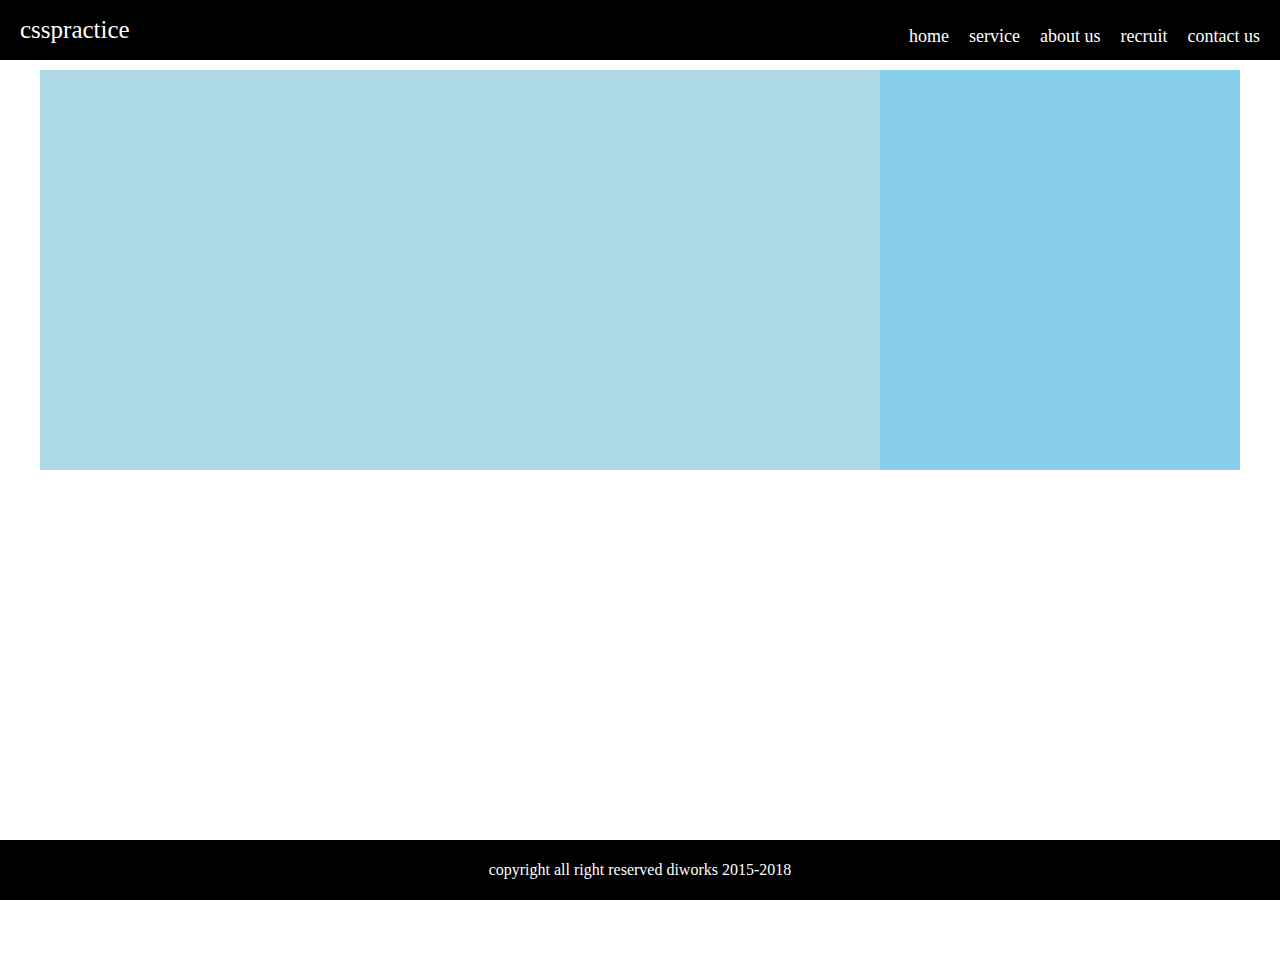
<file: 2layout/index.html>
<!DOCTYPE>
<html lang="ja">
    <head>
        <meta charset="UTF-8">
        <title>ブログ・ニュース系コンテンツ</title>
        <link rel="stylesheet"type="text/css"href="style.css">
    </head>
    <body>
        <header>
            <div class="logo">csspractice</div>
            <ul>
                <li>home</li>
                <li>service</li>
                <li>about us</li>
                <li>recruit</li>
                <li>contact us</li>
            </ul>
        </header>
        <main>
            <div class="main-container">
                <div class="left"></div>
                <div class="right"></div>
            </div>
        </main>
        <footer>
            copyright all right reserved diworks 2015-2018
        </footer>
    </body>
</html>
</file>
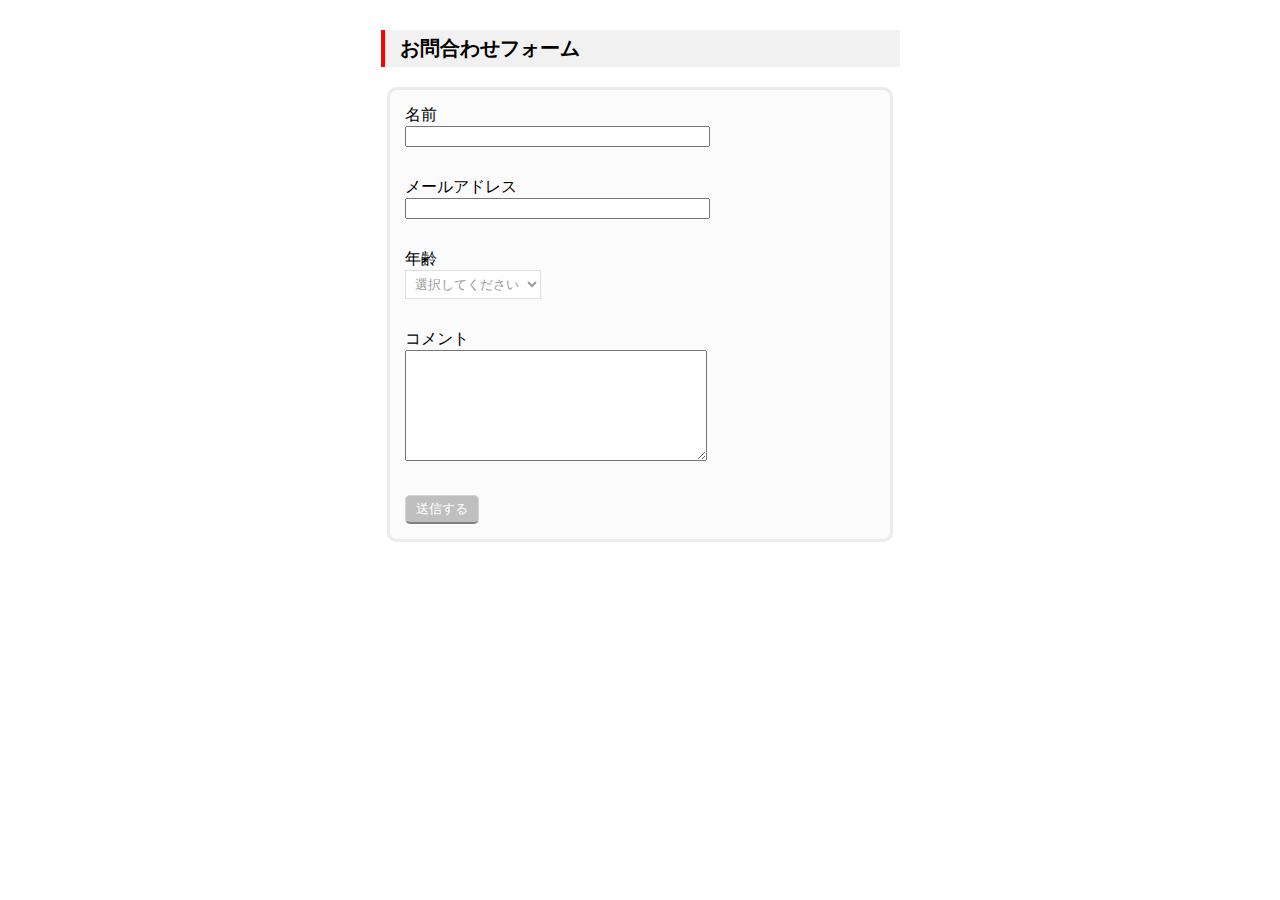
<file: htdocs/contactform/index.html>
<!DOCTYPE html>
<html lang="ja">
<head>
    <meta charset="UTF-8">
    <title>お問合わせフォームを作る</title>
    <link rel="stylesheet" type="text/css" href="style.css">
</head>
    
<body>
    <h1>お問合わせフォーム</h1>
    <form method="post" action="mail_confirm.php">
        <div>
            <label>名前</label>
            <br>
            <input type="text" class="text" size="35" name="name">
        </div>
        <div>
            <label>メールアドレス</label>
            <br>
            <input type="text" class="text" size="35" name="mail">
        </div>
        <div>
            <label>年齢</label>
            <br>
            <select class="dropdown" name="age">
                <option>選択してください</option>
                <script>
                    for(var i = 18; i <= 65; i++){
                        document.write("<option value="+i+">"+i+"歳</option>");
                    }
                </script>
            </select>
        </div>
        <div>
            <label>コメント</label>
            <br>
            <textarea cols="35" rows="7" name="comments"></textarea>
        </div>
        <div>
            <input type="submit" class="submit" value="送信する">
        </div>
    </form>
</body>
    
</html>
</file>
<file: 2layout/style.css>
header{
    position: absolute;
    top:0px;
    left:0px;
    width:100%;
    height:60px;
    background-color:black;
}
.logo{
    color: white;
    line-height: 60px;
    font-size: 25px;
    float: left;
    padding-left: 20px;
}
header ul{
    float: right;
    line-height: 40px;
}
header ul li{
    float: left;
    padding-right: 20px;
    color: white;
    font-size: 18px;
    list-style: none;
}
main{
    float: clear;
}
.main-container{
    width: 95%;
    margin: 0 auto;
    margin-top: 70px;
}
.left{
    float: left;
    width:70%;
    height: 400px;
    background-color: lightblue;
    margin-bottom: 40px;
}
.right{
    float: left;
    width:30%;
    height:400px;
    background-color: skyblue;
    margin-bottom: 40px;
}
footer{
    float: clear;
    width: 100%;
    height:60px;
    position: fixed;
    bottom: 0px;
    left:0px;
    text-align: center;
    color: white;
    line-height: 60px;
    background-color: black;
}
</file>
<file: htdocs/contactform/style.css>
body{font-family: "Hiragino Kaku Gothic} ProN","メイリオ",sans-serif;

h1{
    margin: 0 auto;
    margin-top: 30px;
    margin-bottom: 20px;
    border-left: 4px red solid;
    background-color: #f1f1f1;
    padding-top: 5px;
    padding-bottom: 5px;
    padding-left: 15px;
    width: 500px;
    font-size: 20px;
}

form{
    margin: 0 auto;
    background-color: #fbfbfb;
    border: 3px #ebebeb solid;
    border-radius: 10px;
    width: 500px;
}

form div{
    padding: 15px;
}
    
.text  textarea,  .dropdown{
    border: 1px #dfdfdf solid;
    padding: 5px;
    color: #999;
    background: #fff;
}
    
.submit{
    border: 1px lightgray solid;
    padding: 4px 10px;
    color: white;
    background-color: #bfbfbf;
    border-radius: 5px;
    border-bottom: 2px gray solid;
}
</file>
